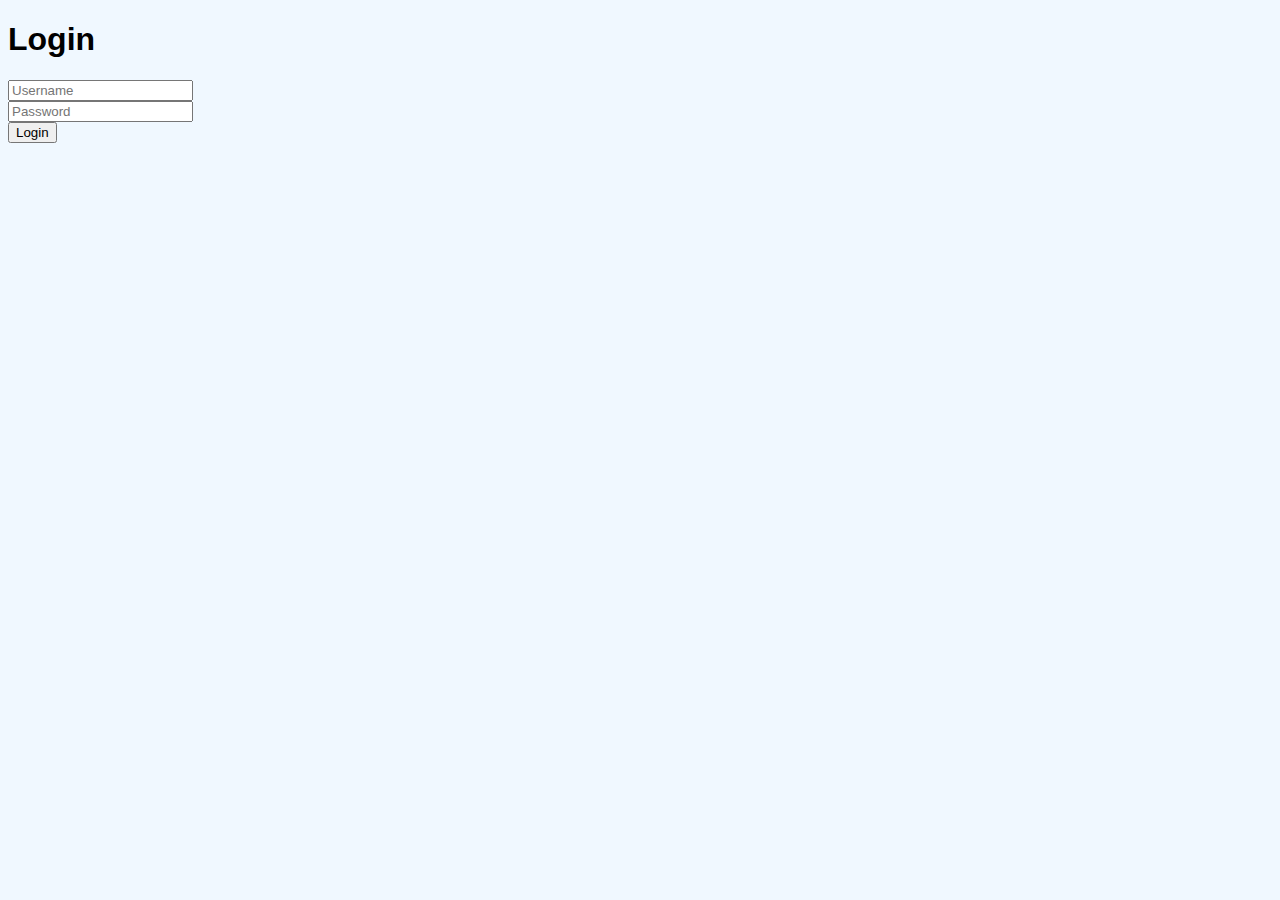
<file: index.html>
<!DOCTYPE html>
<html lang="en">
<head>
  <meta charset="UTF-8" />
  <title>Login - Little Genius Explorer</title>
  <link rel="stylesheet" href="css/styles.css">
</head>
<body class="text-center mt-20">
  <h1 class="text-3xl font-bold mb-6">Login</h1>
  <form onsubmit="login(event)" class="space-y-4">
    <input type="text" id="username" placeholder="Username" required class="p-2 rounded border" /><br>
    <input type="password" id="password" placeholder="Password" required class="p-2 rounded border" /><br>
    <button type="submit" class="p-2 bg-blue-600 text-white rounded">Login</button>
  </form>
  <p id="error" class="text-red-600 mt-4"></p>
  <script src="js/login.js"></script>
</body>
</html>
</file>
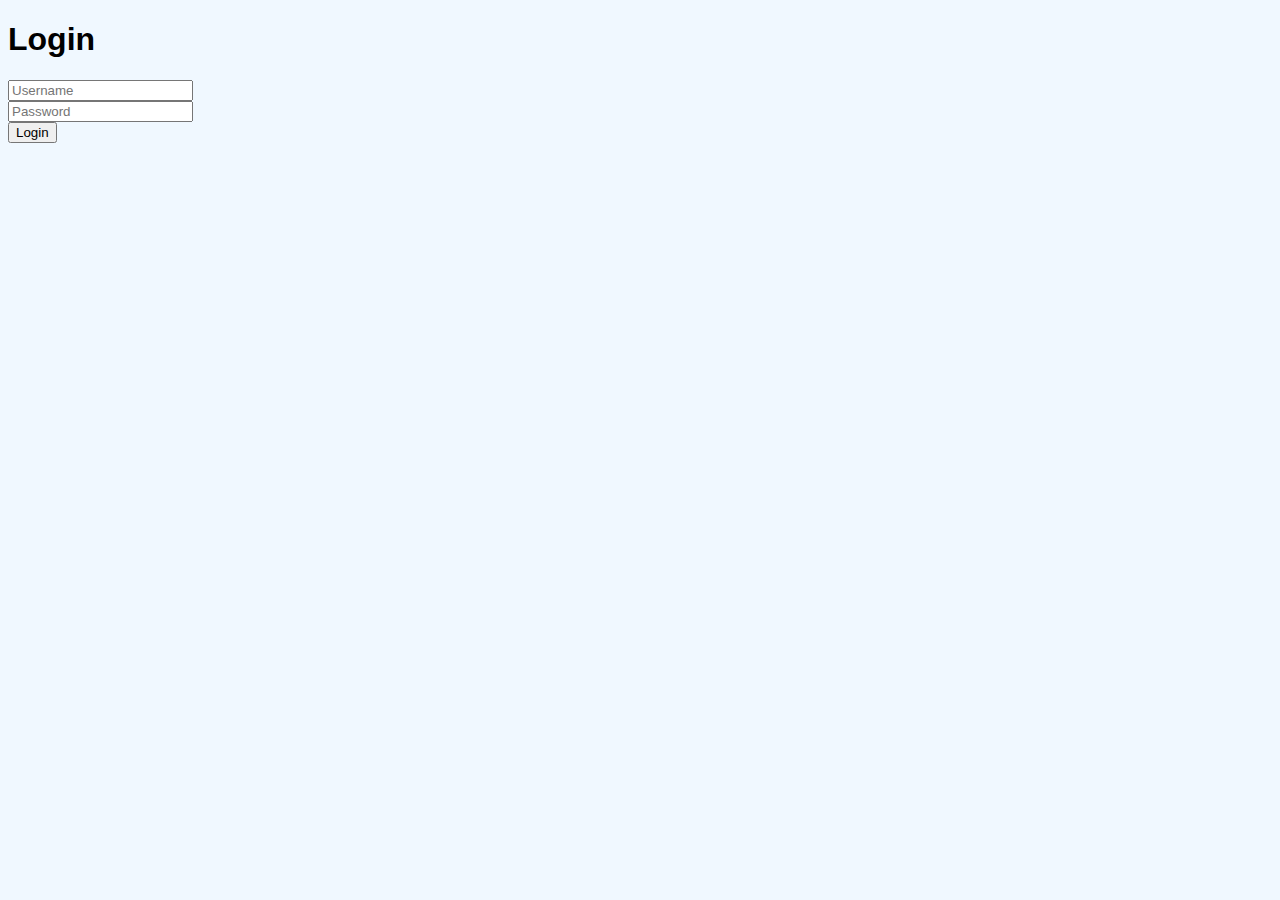
<file: animals.html>
<!DOCTYPE html>
<html lang="en">
<head>
  <meta charset="UTF-8" />
  <title>Animals</title>
  <link rel="stylesheet" href="css/styles.css">
  <script src="js/auth.js"></script>
</head>
<body class="p-6 text-center">
  <h1 class="text-2xl font-bold mb-6">Animals</h1>
  <div id="content"></div>
  <script src="js/animals.js"></script>
</body>
</html>
</file>
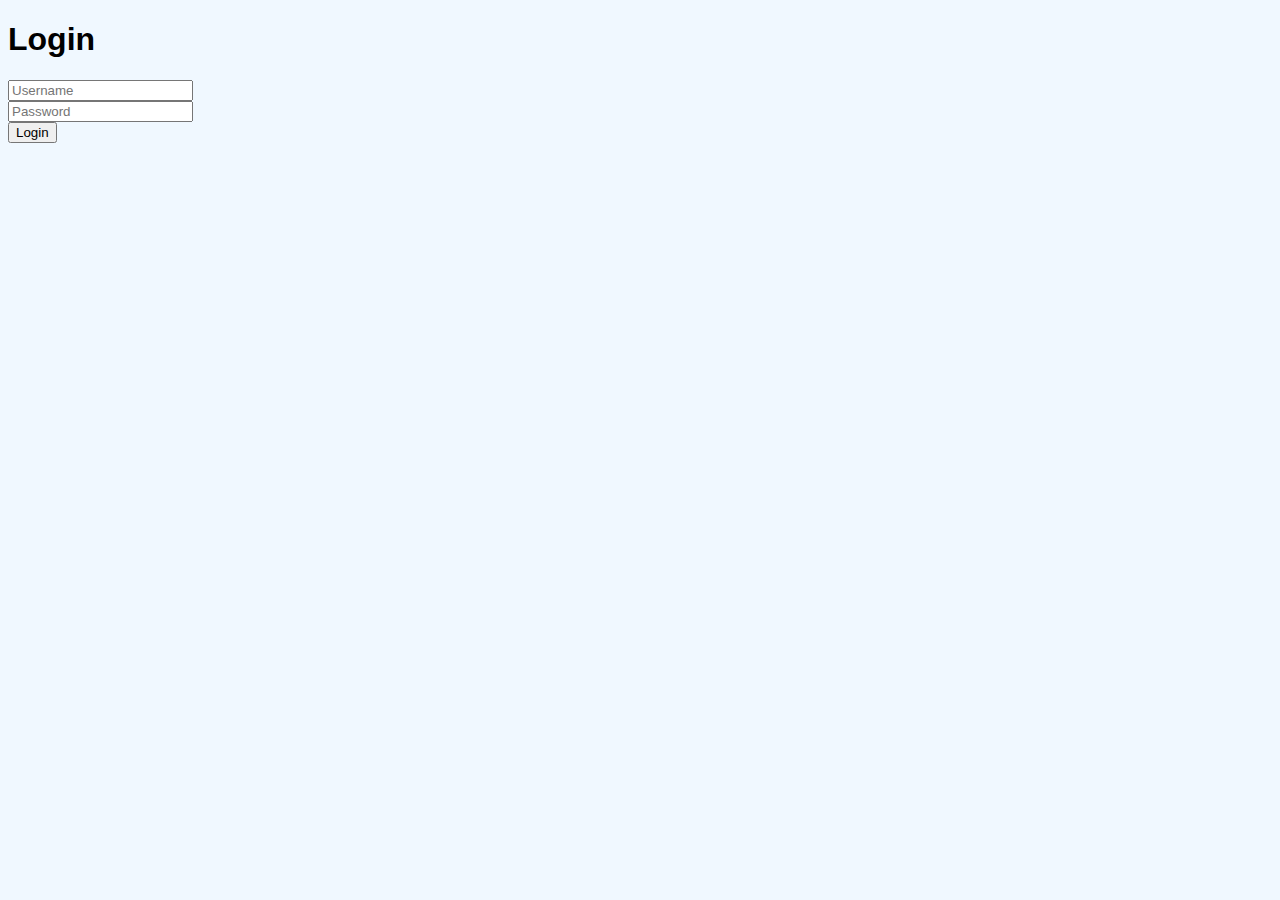
<file: colors.html>
<!DOCTYPE html>
<html lang="en">
<head>
  <meta charset="UTF-8" />
  <title>Colors</title>
  <link rel="stylesheet" href="css/styles.css">
  <script src="js/auth.js"></script>
</head>
<body class="p-6 text-center">
  <h1 class="text-2xl font-bold mb-6">Colors</h1>
  <div id="content"></div>
  <script src="js/colors.js"></script>
</body>
</html>
</file>
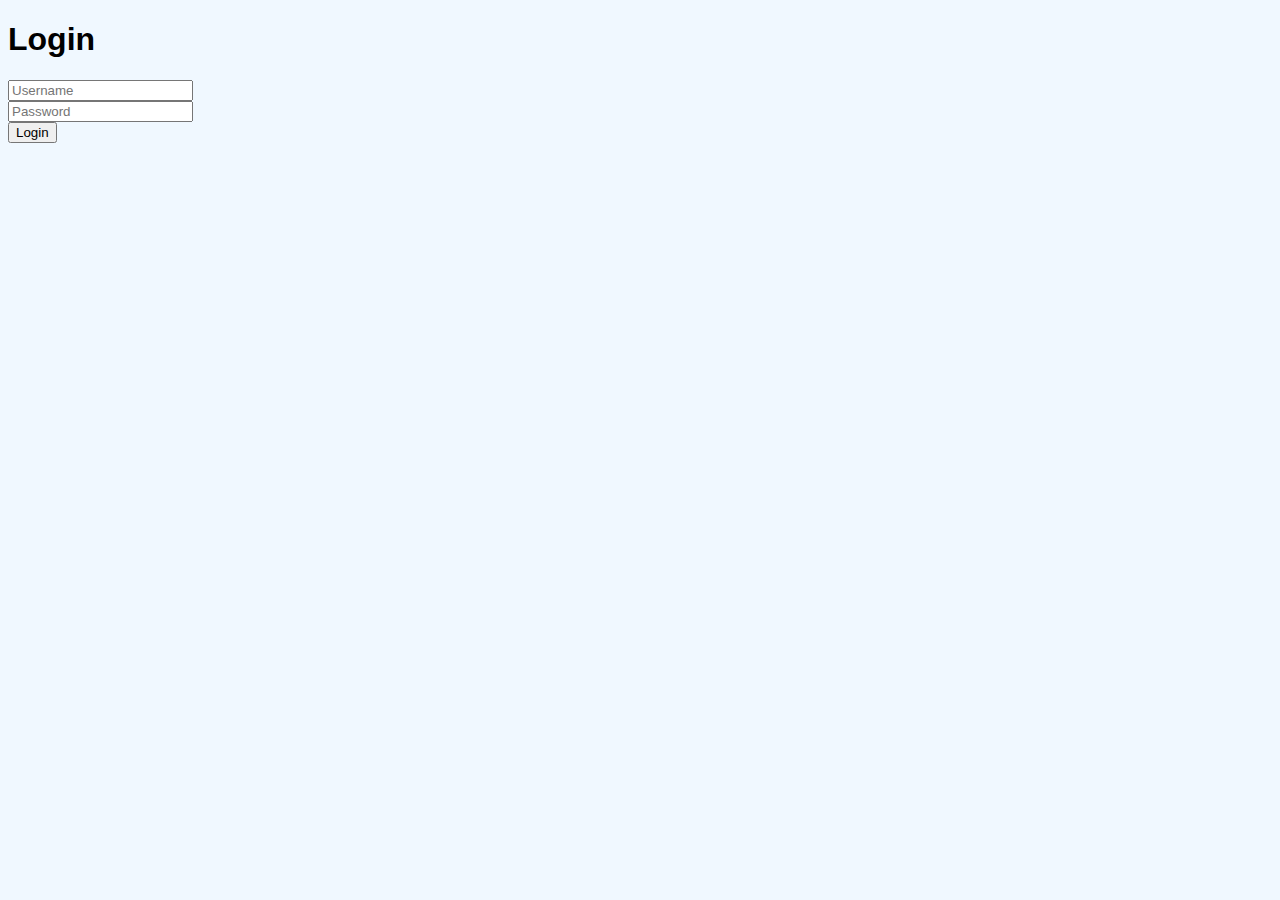
<file: games.html>
<!DOCTYPE html>
<html lang="en">
<head>
  <meta charset="UTF-8" />
  <title>Games</title>
  <link rel="stylesheet" href="css/styles.css">
  <script src="js/auth.js"></script>
</head>
<body class="p-6 text-center">
  <h1 class="text-2xl font-bold mb-6">Games</h1>
  <div id="content"></div>
  <script src="js/games.js"></script>
</body>
</html>
</file>
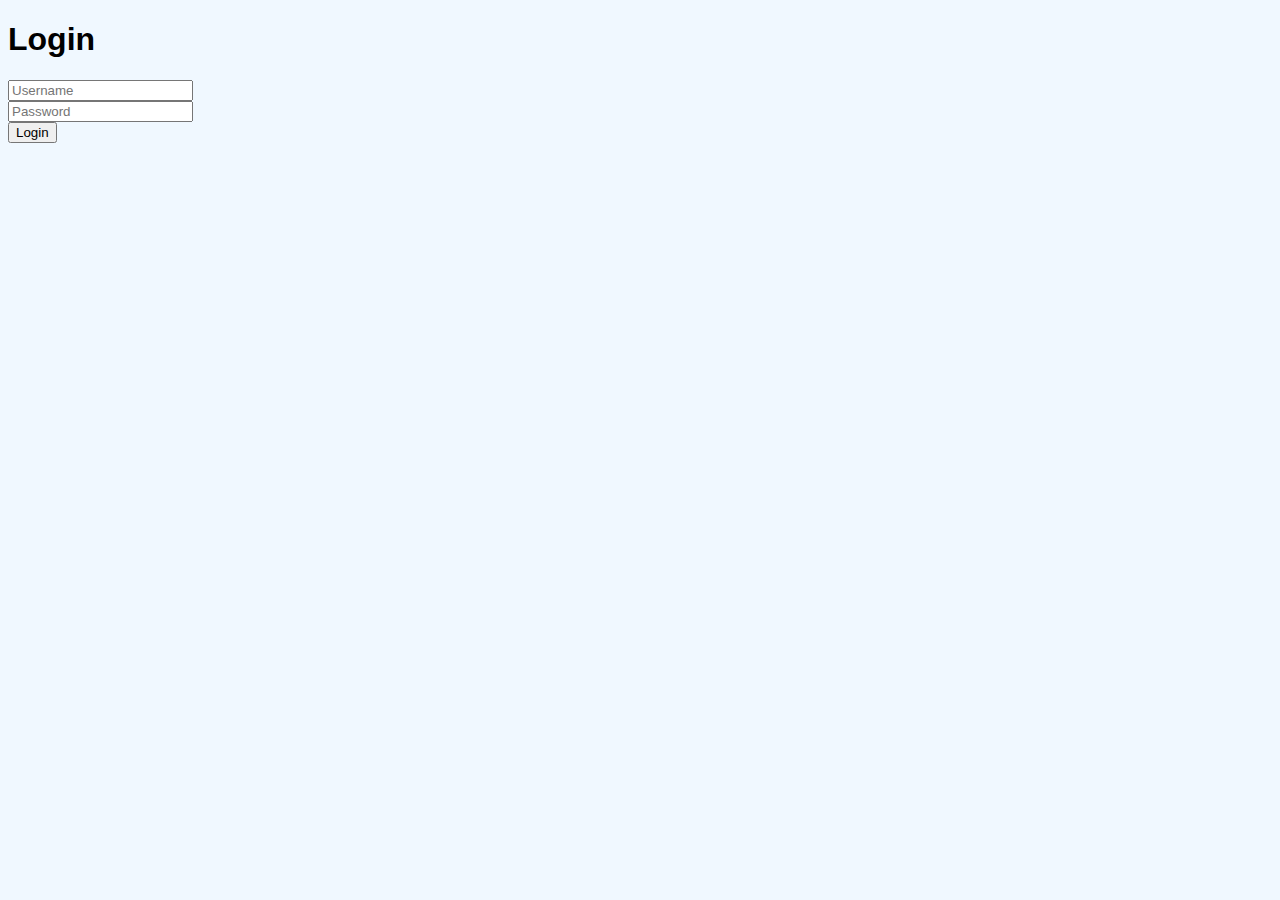
<file: numbers.html>
<!DOCTYPE html>
<html lang="en">
<head>
  <meta charset="UTF-8" />
  <title>Numbers</title>
  <link rel="stylesheet" href="css/styles.css">
  <script src="js/auth.js"></script>
</head>
<body class="p-6 text-center">
  <h1 class="text-2xl font-bold mb-6">Numbers</h1>
  <div id="content"></div>
  <script src="js/numbers.js"></script>
</body>
</html>
</file>
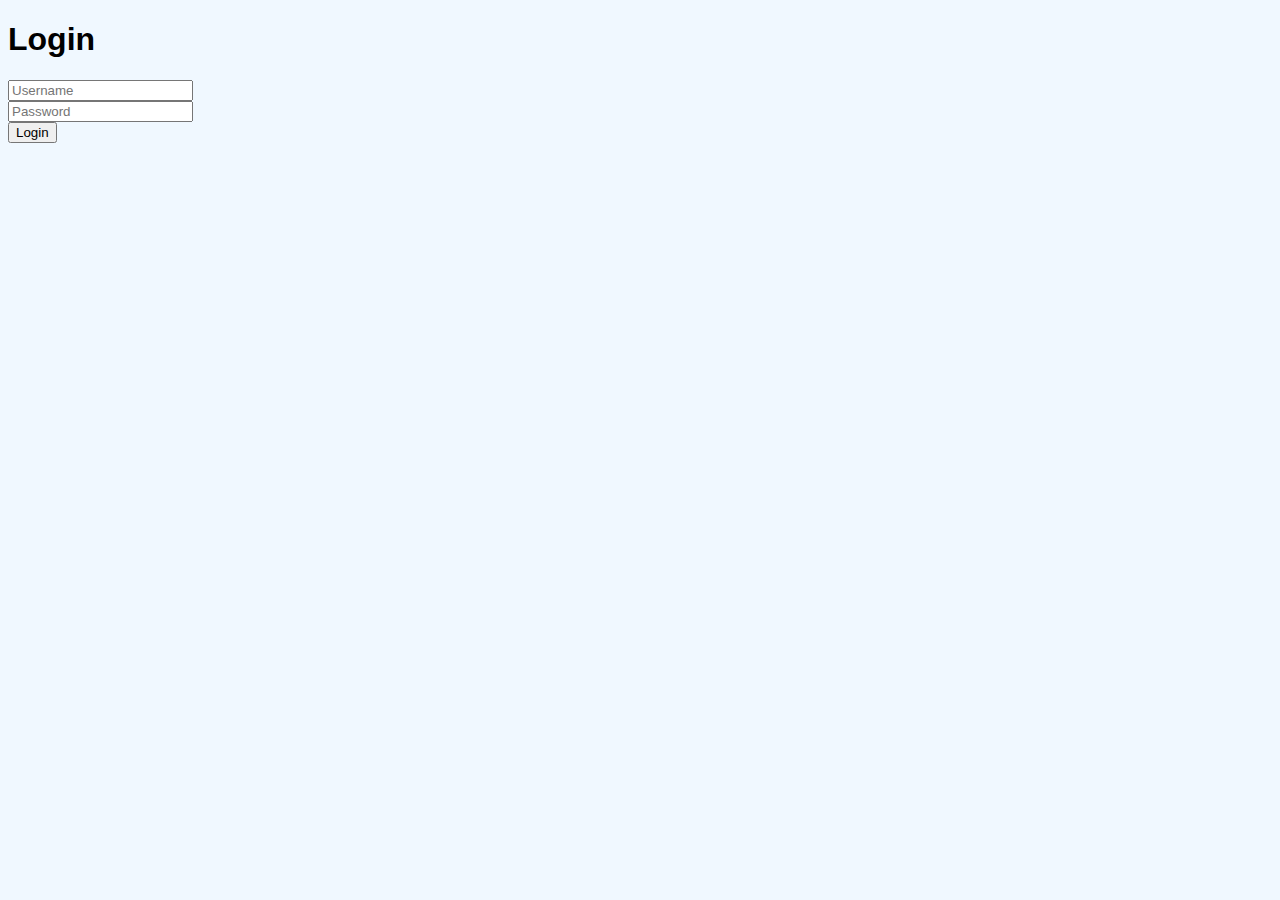
<file: shapes.html>
<!DOCTYPE html>
<html lang="en">
<head>
  <meta charset="UTF-8" />
  <title>Shapes</title>
  <link rel="stylesheet" href="css/styles.css">
  <script src="js/auth.js"></script>
</head>
<body class="p-6 text-center">
  <h1 class="text-2xl font-bold mb-6">Shapes</h1>
  <div id="content"></div>
  <script src="js/shapes.js"></script>
</body>
</html>
</file>
<file: css/styles.css>
body {
  font-family: sans-serif;
  background-color: #f0f8ff;
}
a {
  text-decoration: none;
}
</file>
